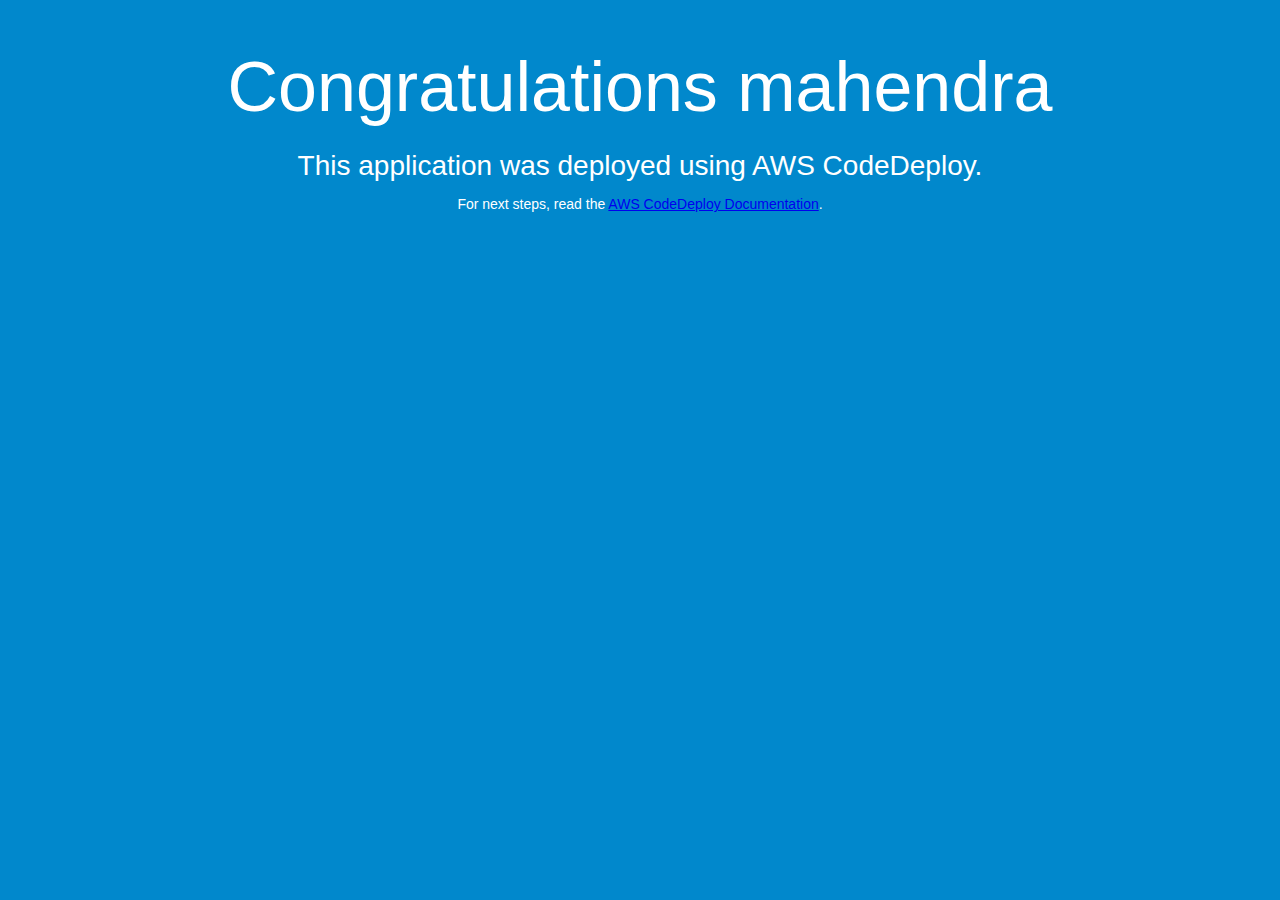
<file: index.html>
<!DOCTYPE html>
<html>
<head>
  <meta charset="utf-8">
  <title>Sample Deployment</title>
  <style>
    body {
      color: #ffffff;
      background-color: #0188cc;
      font-family: Arial, sans-serif;
      font-size: 14px;
    }
    
    h1 {
      font-size: 500%;
      font-weight: normal;
      margin-bottom: 0;
    }
    
    h2 {
      font-size: 200%;
      font-weight: normal;
      margin-bottom: 0;
    }
  </style>
</head>
<body>
  <div align="center">
    <h1>Congratulations mahendra</h1>
    <h2>This application was deployed using AWS CodeDeploy.</h2>
    <p>For next steps, read the <a href="http://aws.amazon.com/documentation/codedeploy">AWS CodeDeploy Documentation</a>.</p>
  </div>
</body>
</html>
</file>
